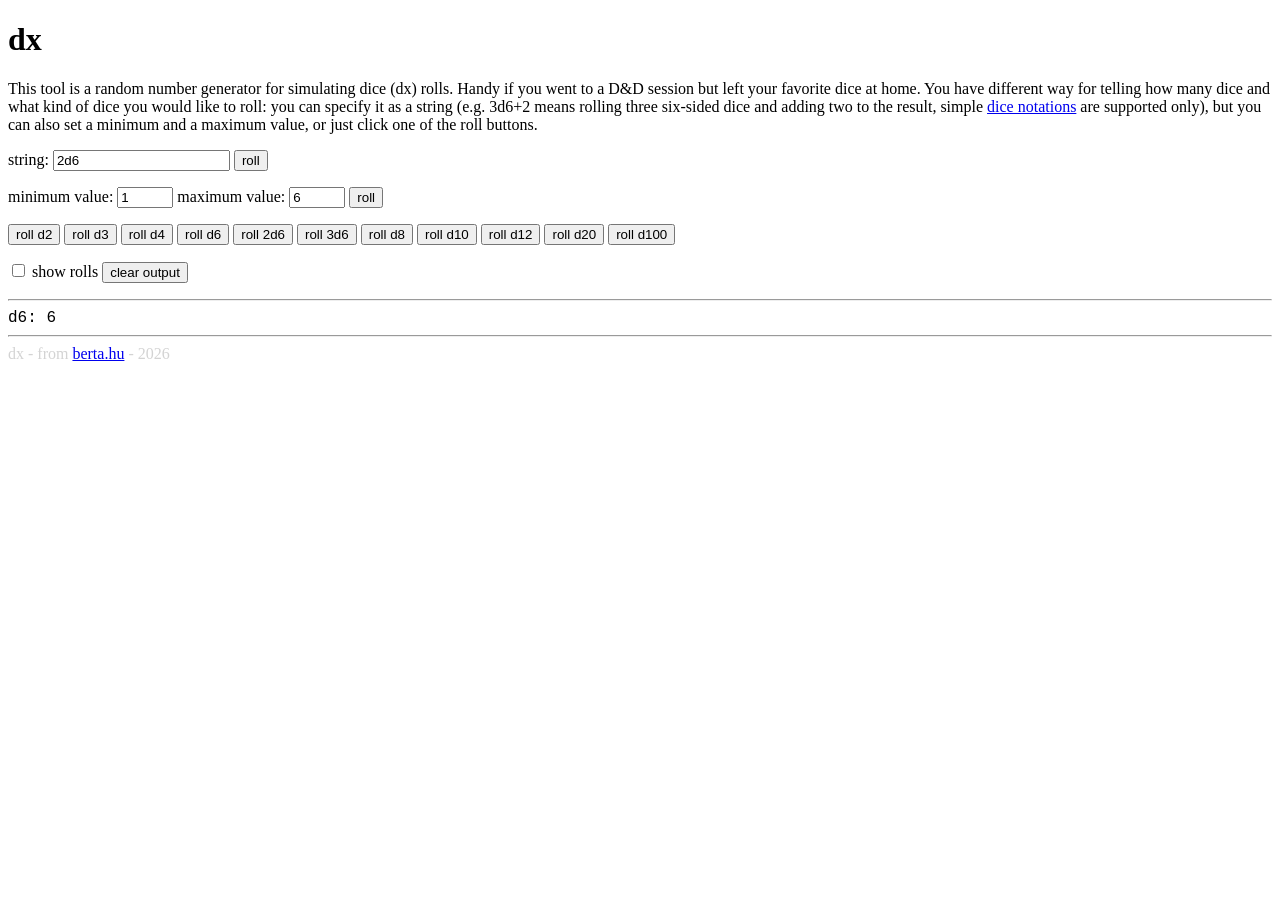
<file: index.html>
<!DOCTYPE html>
<html lang="en">
  <head>
    <meta charset="utf-8">
    <title>dx</title>
    <link rel="stylesheet" href="style.css">
    <meta name="viewport" content="width=device-width, initial-scale=1.0">
    <script src="dx.js"></script>

    <script>

    function roll(str) {
      let d = new Dice(str)
      let result = d.roll()
      
      document.getElementById('result').innerHTML =
        `<div>${str}: ${result}`
        +(document.getElementById('show_rolls').checked ? " ("+d.rolls.join(", ")+")" : "")
        +`</div>`
        + document.getElementById('result').innerHTML
      return result
    }

    function roll_button(dn) {
      if( typeof dn == 'number')
        dn = "d"+dn
      let s = `<input type="button" value="roll ${dn}" onclick="roll('${dn}')"/>`
      s+= ` `
      document.write(s)
      return s
    }

    function validate_minmax() {
      if( Number(document.getElementById('min').value)>=Number(document.getElementById('max').value) ) {
        alert("The minimum value must be less than the maximum value.")
        return false
      }
      return true
    }
    
    </script>

    
  </head>
  <body>
    <div id="intro">
      <h1>dx</h1>
    <p>
        This tool is a random number generator for simulating dice (dx) rolls. 
        Handy if you went to a D&amp;D session but left your favorite dice at home.
        You have different way for telling how many dice and what kind of dice you would like to roll:
        you can specify it as a string (e.g. 3d6+2 means rolling three six-sided dice and adding two to the result, 
        simple <a href="https://en.wikipedia.org/wiki/Dice_notation">dice notations</a> are supported only),
        but you can also set a minimum and a maximum value, or just click one of the roll buttons.
    </p>
    <p>
        <form onsubmit="roll(document.getElementById('string').value); return false;">
        string: <input type="text" id="string" value="2d6"/>
        <input type="button" value="roll" onclick="roll(document.getElementById('string').value)"/>
        </form>
    </p>
    <p>
        minimum value: <input type="number" id="min" min="0" max="999" value="1" size="3" maxlength="3"/> 
        maximum value: <input type="number" id="max" min="1" max="999" value="6" size="3" maxlength="3"/> 
        <input type="button" value="roll" onclick="if(validate_minmax()) roll('d'+(document.getElementById('max').value-document.getElementById('min').value+1)+'+'+(document.getElementById('min').value-1))"/>
    </p>
    <p>
        <script>
          let buttons = [2, 3, 4, 6, '2d6', '3d6', 8, 10, 12, 20, 100]
          for( let i in buttons )
            roll_button(buttons[i])
        </script>
    </p>
    <p>
        <input type="checkbox" id="show_rolls"/> show rolls
        <input type="button" value="clear output" onclick="document.getElementById(result).innerHTML = ''"
    </p>
    </div>

    <div>
      <hr/>
      <div id="result"></div>
    </div>


    <div style="color: lightgray">
    <hr/>
    dx - from <a href="https://berta.hu">berta.hu</a> - 2026
    </div>

    <script>roll('d6')</script>
    
  </body>
</html>
</file>
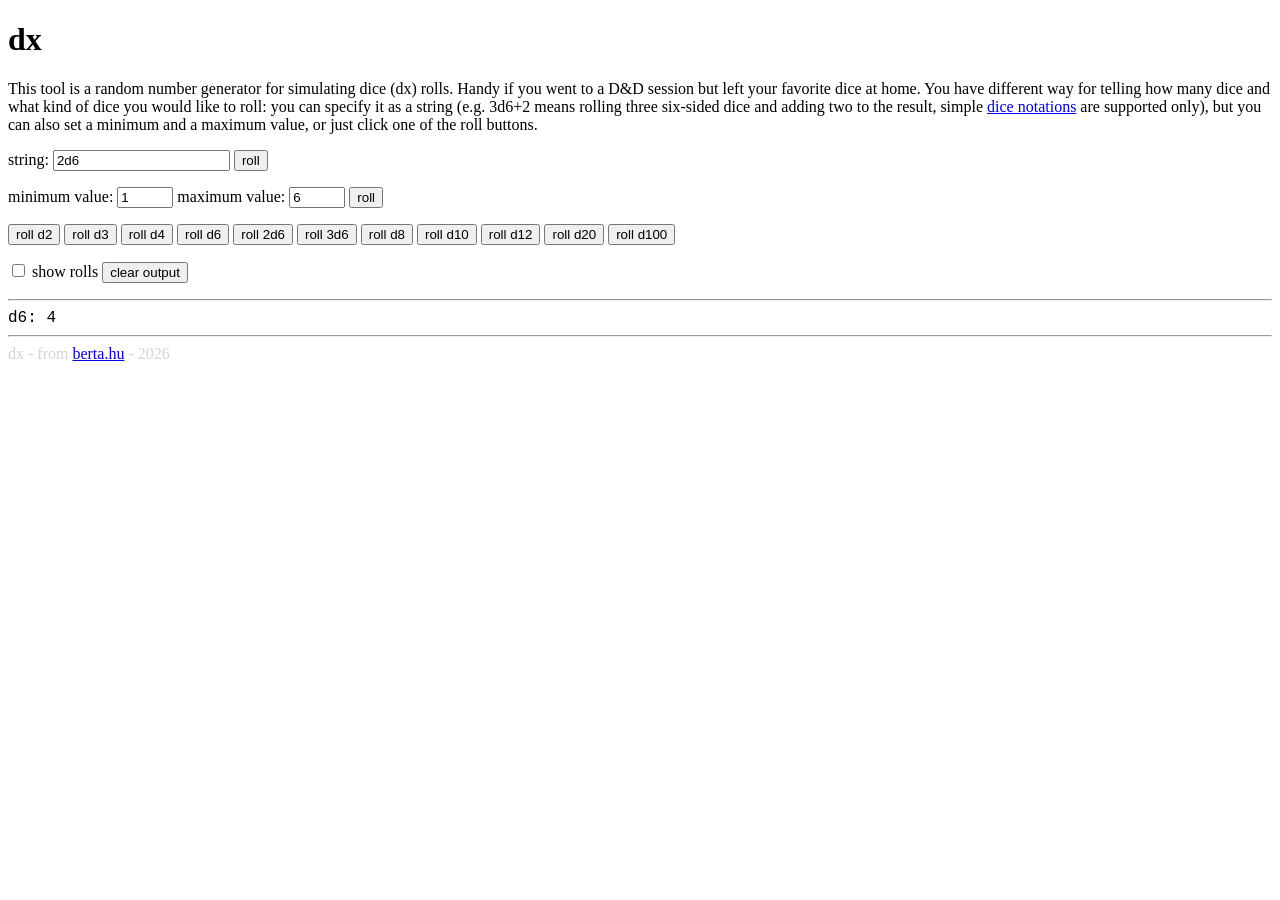
<file: www/index.html>
<!DOCTYPE html>
<html lang="en">
  <head>
    <meta charset="utf-8">
    <title>dx</title>
    <link rel="stylesheet" href="style.css">
    <meta name="viewport" content="width=device-width, initial-scale=1.0">
    <script src="dx.js"></script>

    <script>

    function roll(str) {
      let d = new Dice(str)
      let result = d.roll()
      
      document.getElementById('result').innerHTML =
        `<div>${str}: ${result}`
        +(document.getElementById('show_rolls').checked ? " ("+d.rolls.join(", ")+")" : "")
        +`</div>`
        + document.getElementById('result').innerHTML
      return result
    }

    function roll_button(dn) {
      if( typeof dn == 'number')
        dn = "d"+dn
      let s = `<input type="button" value="roll ${dn}" onclick="roll('${dn}')"/>`
      s+= ` `
      document.write(s)
      return s
    }

    function validate_minmax() {
      if( Number(document.getElementById('min').value)>=Number(document.getElementById('max').value) ) {
        alert("The minimum value must be less than the maximum value.")
        return false
      }
      return true
    }
    
    </script>

    
  </head>
  <body>
    <div id="intro">
      <h1>dx</h1>
    <p>
        This tool is a random number generator for simulating dice (dx) rolls. 
        Handy if you went to a D&amp;D session but left your favorite dice at home.
        You have different way for telling how many dice and what kind of dice you would like to roll:
        you can specify it as a string (e.g. 3d6+2 means rolling three six-sided dice and adding two to the result, 
        simple <a href="https://en.wikipedia.org/wiki/Dice_notation">dice notations</a> are supported only),
        but you can also set a minimum and a maximum value, or just click one of the roll buttons.
    </p>
    <p>
        <form onsubmit="roll(document.getElementById('string').value); return false;">
        string: <input type="text" id="string" value="2d6"/>
        <input type="button" value="roll" onclick="roll(document.getElementById('string').value)"/>
        </form>
    </p>
    <p>
        minimum value: <input type="number" id="min" min="0" max="999" value="1" size="3" maxlength="3"/> 
        maximum value: <input type="number" id="max" min="1" max="999" value="6" size="3" maxlength="3"/> 
        <input type="button" value="roll" onclick="if(validate_minmax()) roll('d'+(document.getElementById('max').value-document.getElementById('min').value+1)+'+'+(document.getElementById('min').value-1))"/>
    </p>
    <p>
        <script>
          let buttons = [2, 3, 4, 6, '2d6', '3d6', 8, 10, 12, 20, 100]
          for( let i in buttons )
            roll_button(buttons[i])
        </script>
    </p>
    <p>
        <input type="checkbox" id="show_rolls"/> show rolls
        <input type="button" value="clear output" onclick="document.getElementById('result').innerHTML = ''"
    </p>
    </div>

    <div>
      <hr/>
      <div id="result"></div>
    </div>


    <div style="color: lightgray">
    <hr/>
    dx - from <a href="https://berta.hu">berta.hu</a> - 2026
    </div>

    <script>roll('d6')</script>
    
  </body>
</html>
</file>
<file: style.css>
#result {
    font-family: courier;
}
</file>
<file: www/style.css>
#result {
    font-family: courier;
}
</file>
